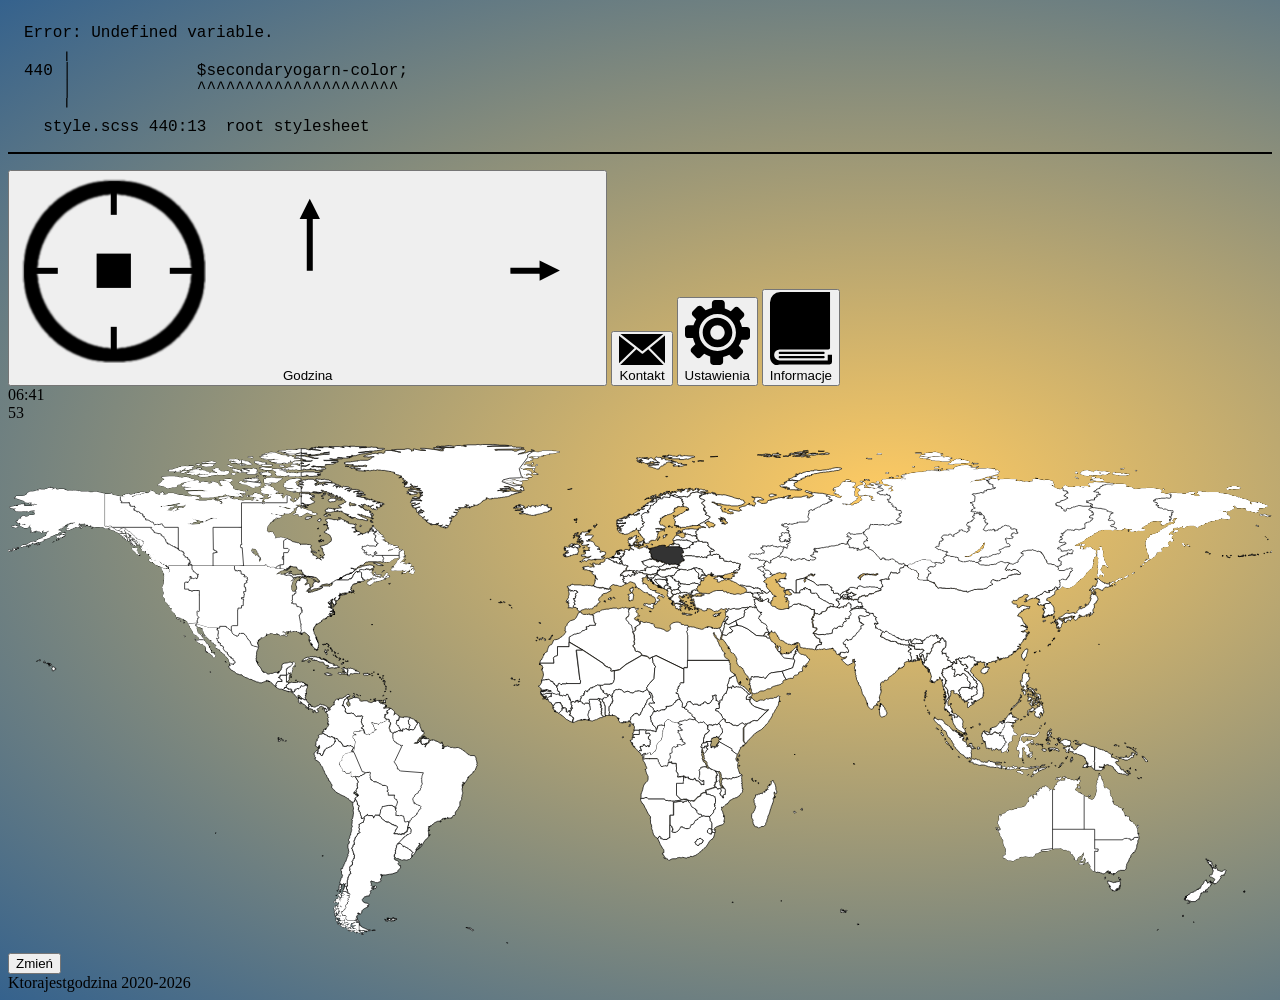
<file: index.html>
<!doctype html>
<html lang="pl">
  <head>
    <meta charset="UTF-8" />
    <meta name="viewport" content="width=device-width, initial-scale=1" />
    <title>Która Jest Godzina 2.0</title>
    <link rel="stylesheet" href="style.css" />
    <link rel="stylesheet" href="mapStyle.css" />
    <link rel="stylesheet" href="animations.css" />
    <link rel="icon" href="favicon.png" />
    <link rel="preconnect" href="https://fonts.googleapis.com" />
    <link rel="preconnect" href="https://fonts.gstatic.com" crossorigin />
    <link
      href="https://fonts.googleapis.com/css2?family=Cascadia+Code:ital,wght@0,200..700;1,200..700&family=Titillium+Web:ital,wght@0,200;0,300;0,400;0,600;0,700;0,900;1,200;1,300;1,400;1,600;1,700&display=swap"
      rel="stylesheet"
    />
  </head>
  <body>
    <header>
      <nav>
        <button class="menu-button" id="clock-button">
          <div class="menu-icon">
            <img
              src="media/svg/clockFace.svg"
              class="menu-icon-svg default-hover-icon-animation"
            />
            <img
              src="media/svg/hand1.svg"
              class="menu-icon-svg minute-hand-icon-animation"
            />
            <img
              src="media/svg/hand2.svg"
              class="menu-icon-svg hour-hand-icon-animation"
            />
          </div>
          Godzina
        </button>
        <button class="menu-button" id="contact-button">
          <div class="menu-icon">
            <img
              src="media/svg/contact.svg"
              class="menu-icon-svg default-hover-icon-animation"
            />
          </div>
          Kontakt
        </button>
        <button class="menu-button" id="settings-button">
          <div class="menu-icon">
            <img
              src="media/svg/settings.svg"
              class="menu-icon-svg default-hover-icon-animation"
            />
          </div>
          Ustawienia
        </button>
        <button class="menu-button" id="info-button">
          <div class="menu-icon">
            <img
              src="media/svg/info.svg"
              class="menu-icon-svg default-hover-icon-animation"
            />
          </div>
          Informacje
        </button>
      </nav>
    </header>
    <main>
      <section id="clock-section">
        <div id="clock">00:00</div>
        <div id="clock-seconds" class="clock-addicional-info">00</div>
        <div id="clock-am-pm" class="clock-addicional-info"></div>
      </section>
      <section id="content">
        <div id="map-container">
          <section id="map">
            <script type="module" src="map.js"></script>
          </section>
          <button id="alt_map-button" class="menu-button">Zmień</button>
        </div>
      </section>
    </main>
    <footer>Ktorajestgodzina 2020-2026</footer>
    <script type="module" src="script.js" defer></script>
  </body>
</html>
</file>
<file: style.css>
/* Error: Undefined variable.
 *     ,
 * 440 |             $secondaryogarn-color;
 *     |             ^^^^^^^^^^^^^^^^^^^^^
 *     '
 *   style.scss 440:13  root stylesheet */

body::before {
  font-family: "Source Code Pro", "SF Mono", Monaco, Inconsolata, "Fira Mono",
      "Droid Sans Mono", monospace, monospace;
  white-space: pre;
  display: block;
  padding: 1em;
  margin-bottom: 1em;
  border-bottom: 2px solid black;
  content: "Error: Undefined variable.\a     \2577 \a 440 \2502              $secondaryogarn-color;\a     \2502              ^^^^^^^^^^^^^^^^^^^^^\a     \2575 \a   style.scss 440:13  root stylesheet";
}
</file>
<file: mapStyle.css>
.o {
  stroke: black;
  stroke-width: 2;
  stroke-linecap: round;
  stroke-linejoin: round;
  fill: white;
  transition: fill 0.3s ease-out;
}
.o.same-timezone {
  fill: rgb(178.5, 178.5, 178.5);
}
.o.hovered {
  fill: rgb(127.5, 127.5, 127.5);
}
.o.chosen {
  fill: #333333;
}

.l {
  stroke: #000000;
  stroke-width: 1;
  stroke-linecap: round;
  stroke-linejoin: round;
  opacity: 0;
}

.ocean {
  fill: white;
  opacity: 0;
}

/*# sourceMappingURL=mapStyle.css.map */
</file>
<file: animations.css>
.minute-hand-icon-animation.animate {
  animation: rotateMinuteHand 0.7s 2 linear;
  transform-origin: 50% 50%;
}

@keyframes rotateMinuteHand {
  0% {
    transform: rotate(0deg);
  }
  100% {
    transform: rotate(360deg);
  }
}

.hour-hand-icon-animation.animate {
  animation: rotateHourHand 1.5s 1;
  transform-origin: 50% 50%;
}

@keyframes rotateHourHand {
  0% {
    transform: rotate(0deg);
  }
  100% {
    transform: rotate(360deg);
  }
}
</file>
